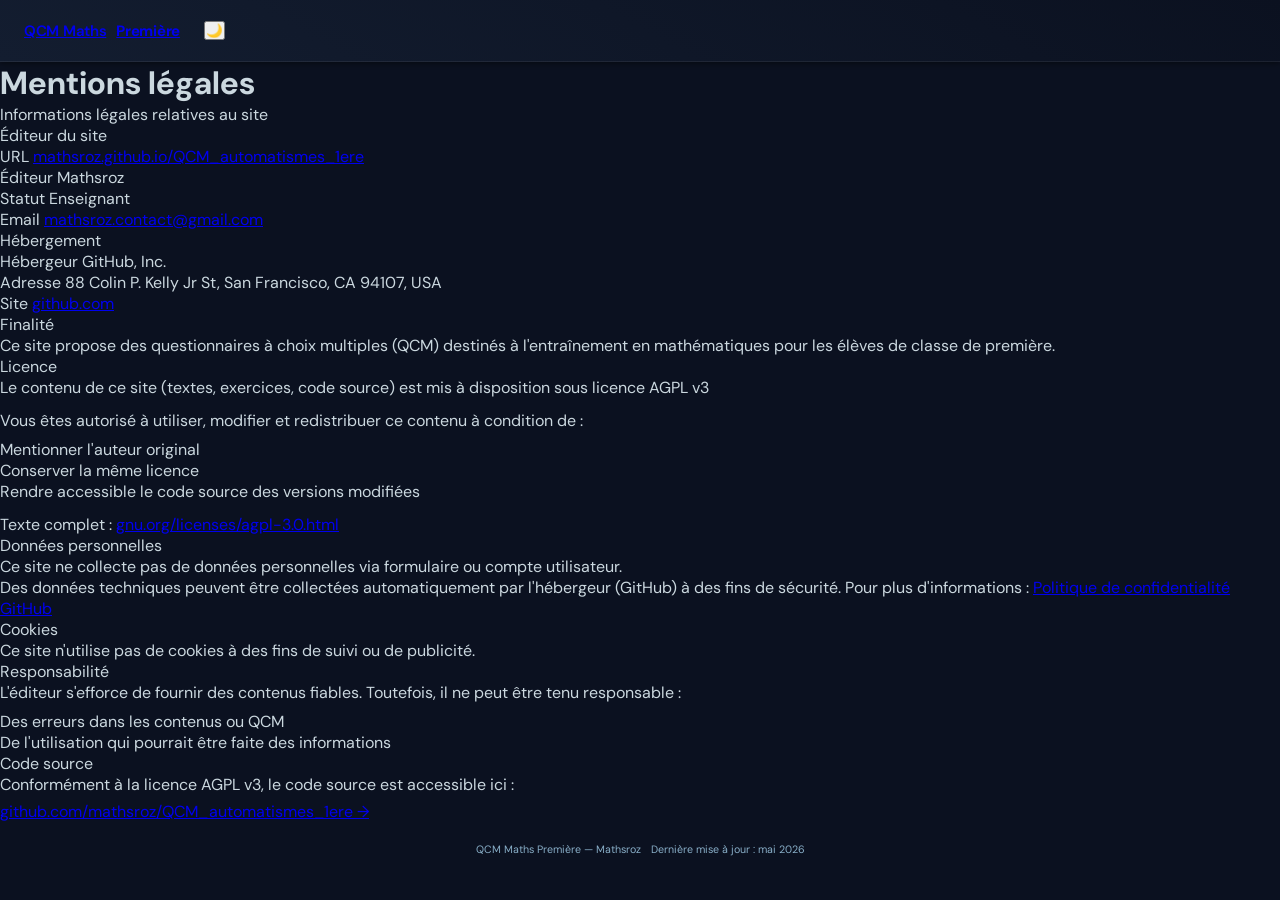
<file: mentionslegales.html>
<!DOCTYPE html>
<html lang="fr">
<head>
  <meta charset="UTF-8">
  <title>Mentions légales – QCM Maths Première</title>
  <meta name="viewport" content="width=device-width, initial-scale=1.0">
  <link rel="preconnect" href="https://fonts.googleapis.com">
  <link rel="preconnect" href="https://fonts.gstatic.com" crossorigin>
  <link href="https://fonts.googleapis.com/css2?family=DM+Mono:ital,wght@0,300;0,400;0,500&family=DM+Sans:wght@300;400;500;600&display=swap" rel="stylesheet">
  <link rel="stylesheet" href="style/style.css">
</head>
<body>

<header>
  <a href="https://mathsroz.github.io/QCM_automatismes_1ere/" class="logo">
    QCM Maths <strong>Première</strong>
  </a>
  <button class="theme-icon" id="themeBtn" title="Thème">🌙</button>

</header>

<main>
  <h1 class="page-title">Mentions légales</h1>
  <p class="page-sub">Informations légales relatives au site</p>

  <div class="section-label">Éditeur du site</div>
  <div class="card">
    <div class="info-row">
      <span class="info-key">URL</span>
      <span class="info-val"><a href="https://mathsroz.github.io/QCM_automatismes_1ere/">mathsroz.github.io/QCM_automatismes_1ere</a></span>
    </div>
    <div class="info-row">
      <span class="info-key">Éditeur</span>
      <span class="info-val">Mathsroz</span>
    </div>
    <div class="info-row">
      <span class="info-key">Statut</span>
      <span class="info-val">Enseignant</span>
    </div>
    <div class="info-row">
      <span class="info-key">Email</span>
      <span class="info-val"><a href="mailto:mathsroz.contact@gmail.com">mathsroz.contact@gmail.com</a></span>
    </div>
  </div>

  <div class="section-label">Hébergement</div>
  <div class="card">
    <div class="info-row">
      <span class="info-key">Hébergeur</span>
      <span class="info-val">GitHub, Inc.</span>
    </div>
    <div class="info-row">
      <span class="info-key">Adresse</span>
      <span class="info-val">88 Colin P. Kelly Jr St, San Francisco, CA 94107, USA</span>
    </div>
    <div class="info-row">
      <span class="info-key">Site</span>
      <span class="info-val"><a href="https://github.com">github.com</a></span>
    </div>
  </div>

  <div class="section-label">Finalité</div>
  <div class="card">
    <p>Ce site propose des questionnaires à choix multiples (QCM) destinés à l'entraînement en mathématiques pour les élèves de classe de première.</p>
  </div>

  <div class="section-label">Licence</div>
  <div class="card">
    <p>Le contenu de ce site (textes, exercices, code source) est mis à disposition sous licence <span class="tag">AGPL v3</span></p>
    <p style="margin-top:12px;">Vous êtes autorisé à utiliser, modifier et redistribuer ce contenu à condition de :</p>
    <ul style="margin-top:8px;">
      <li>Mentionner l'auteur original</li>
      <li>Conserver la même licence</li>
      <li>Rendre accessible le code source des versions modifiées</li>
    </ul>
    <p style="margin-top:12px;">Texte complet : <a href="https://www.gnu.org/licenses/agpl-3.0.html">gnu.org/licenses/agpl-3.0.html</a></p>
  </div>

  <div class="section-label">Données personnelles</div>
  <div class="card">
    <p>Ce site ne collecte pas de données personnelles via formulaire ou compte utilisateur.</p>
    <p>Des données techniques peuvent être collectées automatiquement par l'hébergeur (GitHub) à des fins de sécurité. Pour plus d'informations : <a href="https://docs.github.com/fr/site-policy/privacy-policies/github-privacy-statement">Politique de confidentialité GitHub</a></p>
  </div>

  <div class="section-label">Cookies</div>
  <div class="card">
    <p>Ce site n'utilise pas de cookies à des fins de suivi ou de publicité.</p>
  </div>

  <div class="section-label">Responsabilité</div>
  <div class="card">
    <p>L'éditeur s'efforce de fournir des contenus fiables. Toutefois, il ne peut être tenu responsable :</p>
    <ul style="margin-top:8px;">
      <li>Des erreurs dans les contenus ou QCM</li>
      <li>De l'utilisation qui pourrait être faite des informations</li>
    </ul>
  </div>

  <div class="section-label">Code source</div>
  <div class="card">
    <p>Conformément à la licence AGPL v3, le code source est accessible ici :<br>
    <a href="https://github.com/mathsroz/QCM_automatismes_1ere" style="display:inline-block;margin-top:6px;">github.com/mathsroz/QCM_automatismes_1ere →</a></p>
  </div>
</main>

<footer>
  <span>QCM Maths Première — Mathsroz</span>
  <span>Dernière mise à jour : mai 2026</span>
</footer>

<script>
  const btn = document.getElementById('themeBtn');
  if (localStorage.getItem('theme') === 'light') {
    document.body.classList.add('light');
    btn.textContent = '☀️';
  }
  btn.addEventListener('click', () => {
    document.body.classList.add('theme-transitioning');
    document.body.classList.toggle('light');
    const light = document.body.classList.contains('light');
    btn.textContent = light ? '☀️' : '🌙';
    localStorage.setItem('theme', light ? 'light' : 'dark');
    setTimeout(() => document.body.classList.remove('theme-transitioning'), 50);
  });
</script>
</body>
</html>
</file>
<file: style/style.css>
:root {
  /* Fonds */
  --bg:      rgb(11, 17, 32);        
  --card:    rgb(19,29,48);     
  --card2:   rgb(33, 42, 60);        

  /* Borders */
  --border:  rgba(60, 122, 193, 0.2);
  --border2: rgba(255, 255, 255, 0.07);

  /* Accent  */
  --accent:  #89afc8;
  --accent2: rgb(91, 124, 185);
  --accent3: rgba(62, 106, 187, 0.171);

  /* Textes — */
  --text:    #cbd8df;        
  --text2:   #b8bdc7;        
  --text3:   #a3b0b6;        

  /* Statuts */
  --green:   #6dce8a;
  --green2:  #4a9a72;
  --blue:    #89afc8;
  --blue2:   #6494b0;
  --red:     #d45757;
  --amber:   #ddc286;
  --orange: #ff7e14;
  --pur : #cb9de6;
  --cyan : #88dfda;
  --yellow : #f59e0b;
  --autre : #8fe953;

  --mono:   'DM Mono', monospace;
  --sans:   'DM Sans', sans-serif;
  --radius: 10px;
  --radius2: 7px;
}

/* ── Thème clair ──────────────────────────────────────── */
body.light {
  --bg:      rgb(255, 249, 240);
  --card:    rgb(255, 255, 255);
  --card2:   rgb(255, 249, 240);

  --border:  rgba(235, 241, 248, 0.15);
  --border2: rgba(255, 255, 255, 0.08);

  --accent:  #b6814f;
  --accent2: #b17e5c;
  --accent3: rgba(167, 89, 0, 0.15);

  --text:    #000000;
  --text2:   #383535;
  --text3:   #7e7871;

  --green:   #1a9450;
  --green2:  #127038;
  --blue:    #2666a0;
  --blue2:   #9fc4e4;
  --red:     #b83030;
  --amber:   #8a6010;
  --orange:  #c05808;
  --pur:     #7030a8;
  --cyan:    #0a8080;
  --yellow:  #ffb52b;
  --autre:   #3a8a08;
}


/* Transition douce au changement de thème */
.theme-transitioning,
.theme-transitioning * {
  transition: background-color 0s ease, border-color 0s ease,
              color 0s ease, box-shadow 0s ease !important;
}

*, *::before, *::after { box-sizing: border-box; margin: 0; padding: 0; }
html { scroll-behavior: smooth; }
body {
  font-family: var(--sans);
  background: var(--bg);
  color: var(--text);
  min-height: 100vh;
}
body::before {
  content: '';
  position: fixed; inset: 0;
  pointer-events: none; z-index: 0;
}
::-webkit-scrollbar { width: 5px; }
::-webkit-scrollbar-track { background: transparent; }
::-webkit-scrollbar-thumb { background: rgba(131, 159, 211, 0.3); border-radius: 99px; }

/* ─── HEADER ─── */
header {
  position: sticky; top: 0; z-index: 100;
  background: linear-gradient(30deg, var(--card),var(--bg));
  border-bottom: 1px solid var(--border2);
  padding: 0 24px;
  gap: 24px;
  height: 62px;
  display: flex; align-items: center; gap: 24px;
  box-shadow: 0px 2px 5px rgba(0, 0, 0, 0.4);
}
.logo {
  display: flex; align-items: center; gap: 10px;
  font-size: 15px; font-weight: 600; letter-spacing: -0.3px; white-space: nowrap;
}
.logo-badge {
  background: linear-gradient(135deg, var(--accent), var(--accent2));
  border-radius: 8px; width: 32px; height: 32px;
  display: flex; align-items: center; justify-content: center;
  font-size: 16px;
}
.logo-text span { color: var(--text2); font-weight: 400; }
.steps {
  display: flex; align-items: center; gap: 4px; margin-left: auto;
}
.step-pill {
  display: flex; align-items: center; gap: 7px;
  padding: 7px 10px; border-radius: 99px;
  font-size: 13px; font-weight: 500; cursor: pointer;
  border: 2px solid transparent;
  color: var(--text3); transition: all 0.25s;
}
.step-pill .step-num {
  width: 20px; height: 20px; border-radius: 50%;
  background: rgba(51, 14, 14, 0.07);
  display: flex; align-items: center; justify-content: center;
  font-size: 11px; font-family: var(--mono); font-weight: 500;
  transition: all 0.25s;
}
.step-pill.active {
  color: var(--accent);
  border-color: var(--accent);
  background: var(--accent3);
  
}
.step-pill.active .step-num { background: var(--accent); color: #ffffff; }
.step-pill.done { color: var(--text2); }
.step-pill.done .step-num { background: var(--accent3); }
.step-sep { color: var(--text3); font-size: 16px; }

/* ─── GENERIC BUTTONS ─── */
.btn {
  display: inline-flex; align-items: center; gap: 5px;
  padding: 6px 14px; border-radius: 99px;
  font-family: var(--sans); font-size: 13px; font-weight: 500;
  cursor: pointer; transition: all 0.2s; border: 2px solid var(--card);
  background: var(--card); color: var(--text2);
  box-shadow: 0px 0px 3px rgba(0, 0, 0, 0.05);
}
.btn:hover {  color: var(--text); transform: translateY(-2px); border-color: rgba(255,255,255,0.12);}
.btn-blue:hover  { border-color: var(--blue);color: var(--blue);}

.btn-green:hover { border-color: var(--green); color: var(--green);}

.btn-red:hover   { border-color: var(--red); color: var(--red);}

/* ─── TOAST ─── */
#toast {
  position: fixed; bottom: 28px; left: 50%; transform: translateX(-50%) translateY(80px);
  background: var(--card2); backdrop-filter: blur(12px);
  border-radius: var(--radius2); padding: 12px 20px;
  font-size: 13px; color: var(--text); z-index: 9999;
  transition: transform 0.35s cubic-bezier(0.16,1,0.3,1), opacity 0.35s;
  opacity: 0; white-space: nowrap;
}
#toast.show { transform: translateX(-50%) translateY(0); opacity: 1; }
#toast.success { border-left-color: var(--green); }
#toast.error   { border-left-color: var(--red); }

/* ─── FIGURES ─── */
.fig-wrap { display: flex; justify-content: center; margin: 3px 0; }
.fig-wrap svg { max-width: 100%; height: auto; border-radius: 6px; overflow: visible; }

footer{
  display: flex; 
  justify-content: center;align-items: center;
  color: var(--accent);
  font-family: 'DM sans', sans-serif;
  font-size: 8pt;
  flex-wrap: wrap;
  gap: 10px;
  padding: 20px;
  z-index: 1;
  margin-top: auto;
}
</file>
